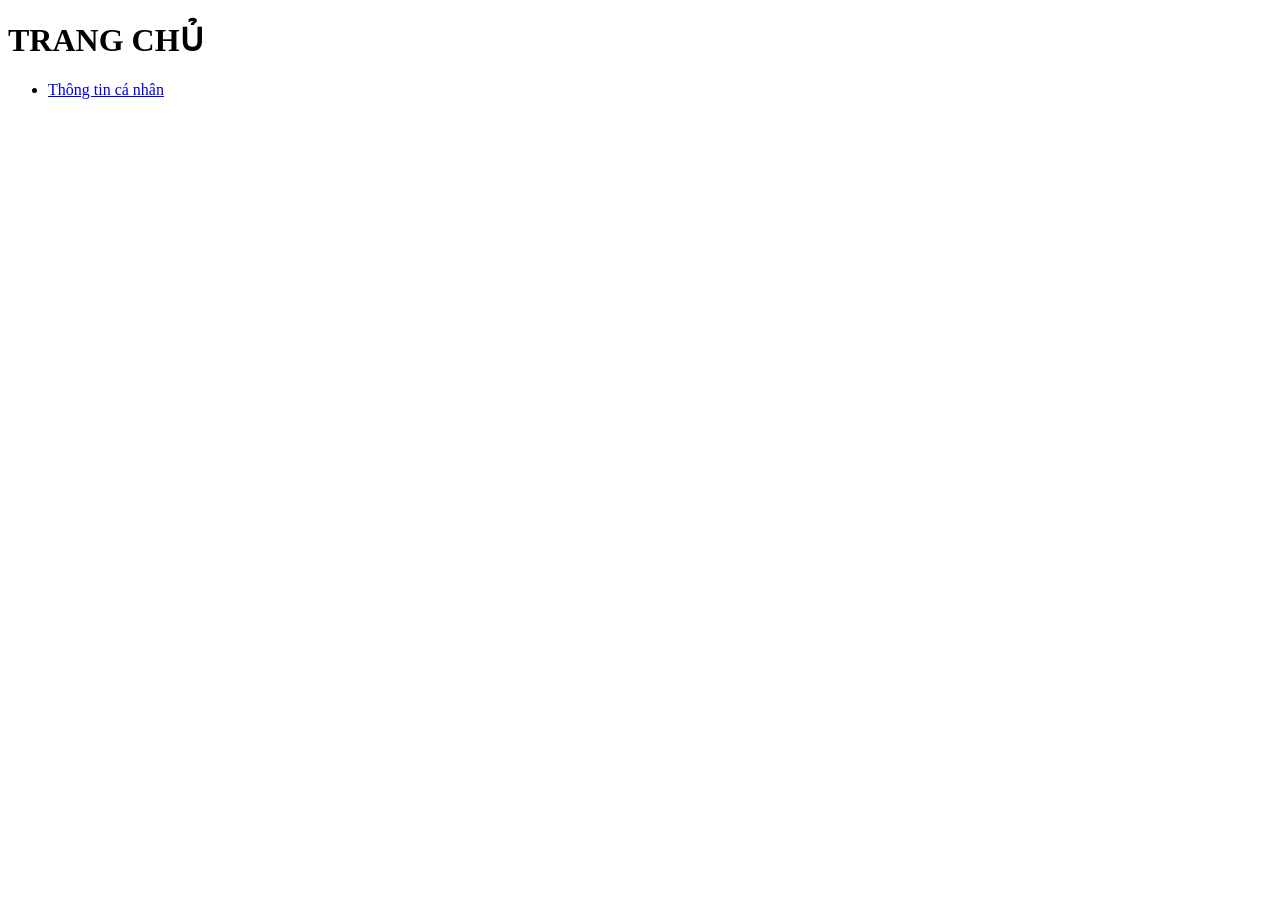
<file: index.html>
<!DOCTYPE html>
<html lang="vi">
    <head>
        <title>Page Title</title>
        <meta charset="utf-8">
    </head>
    <body>
       <h1>TRANG CHỦ</h1>
        <ul>
            <li><a href="html/page1.html">Thông tin cá nhân</a></li>
        </ul>
    </body>
</html>
</file>
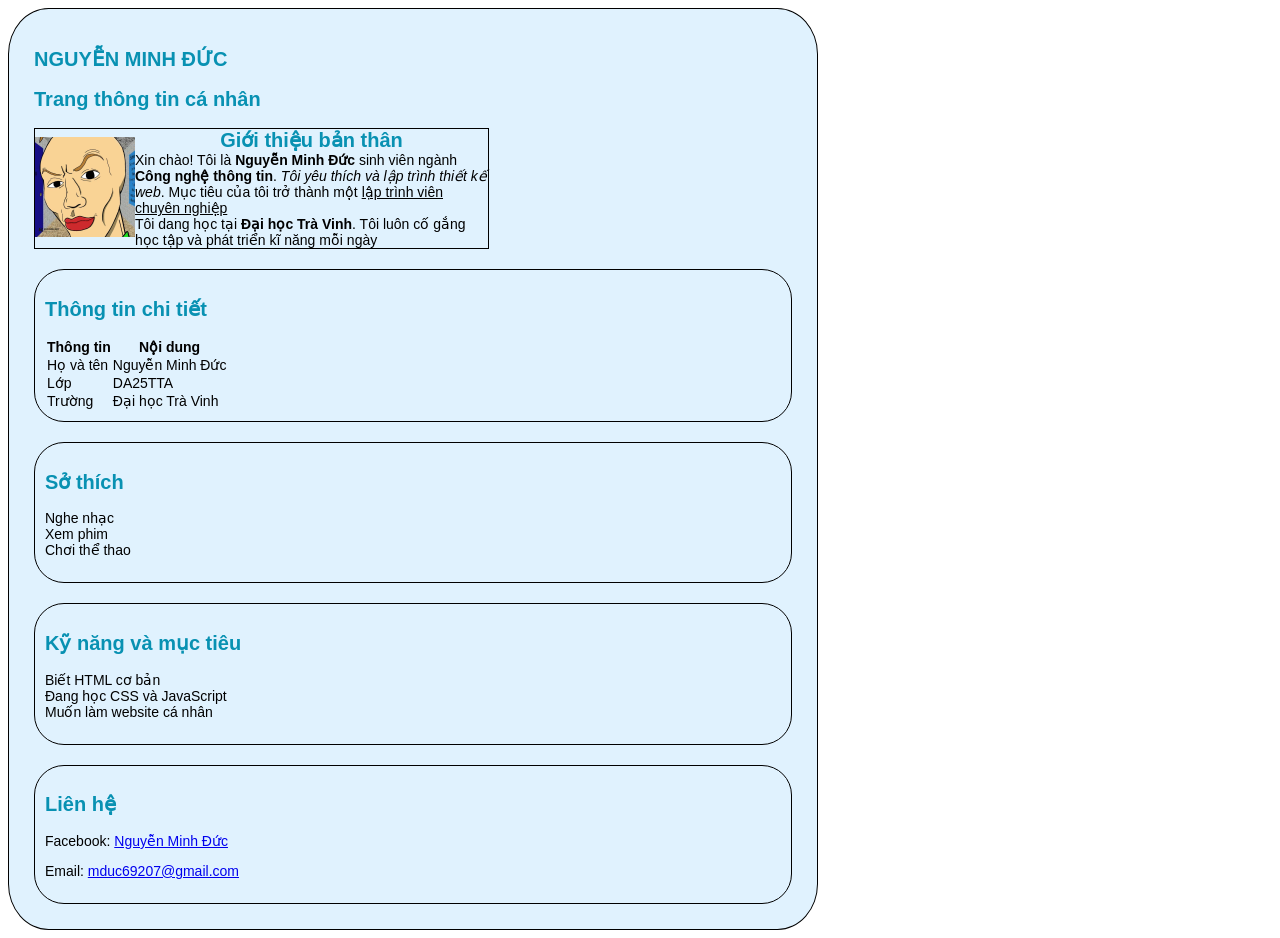
<file: html/page1.html>
<!DOCTYPE html>
<html lang="vi">
    <head>
        <title>Page Title</title>
        <meta charset="utf-8">
        <link rel="stylesheet" href="../css/style1.css">
    </head>
    <body>
        <div class="border">
       <h1>NGUYỄN MINH ĐỨC</h1>
       <h2>Trang thông tin cá nhân</h2>
       <table class="border">
            <tr>
                <td rowspan="4"><img src="../assets/images/avatar.jpg" alt="ảnh cá nhân"></td>
            </tr>
            <th class="text">Giới thiệu bản thân</th>
            <tr>
                <td>Xin chào! Tôi là <b>Nguyễn Minh Đức</b> sinh viên ngành <b>Công nghệ thông tin</b>. <i>Tôi yêu thích và lập trình thiết kế web</i>. Mục tiêu của tôi trở thành một <u>lập trình viên chuyên nghiệp</u></td>
            </tr>
            <tr>
                <td>Tôi dang học tại <b>Đại học Trà Vinh</b>. Tôi luôn cố gắng học tập và phát triển kĩ năng mỗi ngày</td>
            </tr>
       </table>

       <div class="box">
       <h2>Thông tin chi tiết</h2>  
       <table> 
            <tr>
                <th>Thông tin</th>
                <th>Nội dung</th>
            </tr>
            <tr >
                <td>Họ và tên</td>
                <td>Nguyễn Minh Đức</td>
            </tr>
            <tr>
                <td>Lớp</td>
                <td>DA25TTA</td>
            </tr>
            <tr>
                <td>Trường</td>
                <td>Đại học Trà Vinh</td>
            </tr>
       </table>
       </div>

        <div class="box">
        <h2>Sở thích</h2>
        <ul class="a">
            <li>Nghe nhạc</li>
            <li>Xem phim</li>
            <li>Chơi thể thao</li>
        </ul>
        </div>
    
        <div class="box">
        <h2>Kỹ năng và mục tiêu</h2>
        <ol class="a">
            <li>Biết HTML cơ bản</li>
            <li>Đang học CSS và JavaScript</li>
            <li>Muốn làm website cá nhân</li>
        </ol>
        </div>
        
        <div class="box">
        <h2>Liên hệ</h2>
        <p>Facebook: <a href="https://www.facebook.com/share/1BLhgovKxJ/">Nguyễn Minh Đức</a></p>
        <p>Email: <a href="mailto:mduc69207@gmail.com">mduc69207@gmail.com</a></p>
        </div>
        </div>
    </body>
</html>
</file>
<file: css/style1.css>
.border {
    border: 1px solid black;
    border-collapse: collapse;
    width: 60%;
    border-radius: 10px;
}

img {
    width: 100px;
    height: auto;
}

*{
    padding: 0;
    font-family: Arial, Helvetica, sans-serif;
    font-size: 14px;
}

div.border {
    border-radius: 5%;
    padding: 25px 25px;
    background-color: #e0f2fe;
}

div.box {
    border: 1px solid;
    border-radius: 30px;
    padding: 10px 10px;
    margin-top: 20px;
}   

.a {
    list-style-position: inside;
    list-style-type: none;
}

h1, h2, th.text {
    font-size: 20px;
    color: #0891b2;
}
</file>
